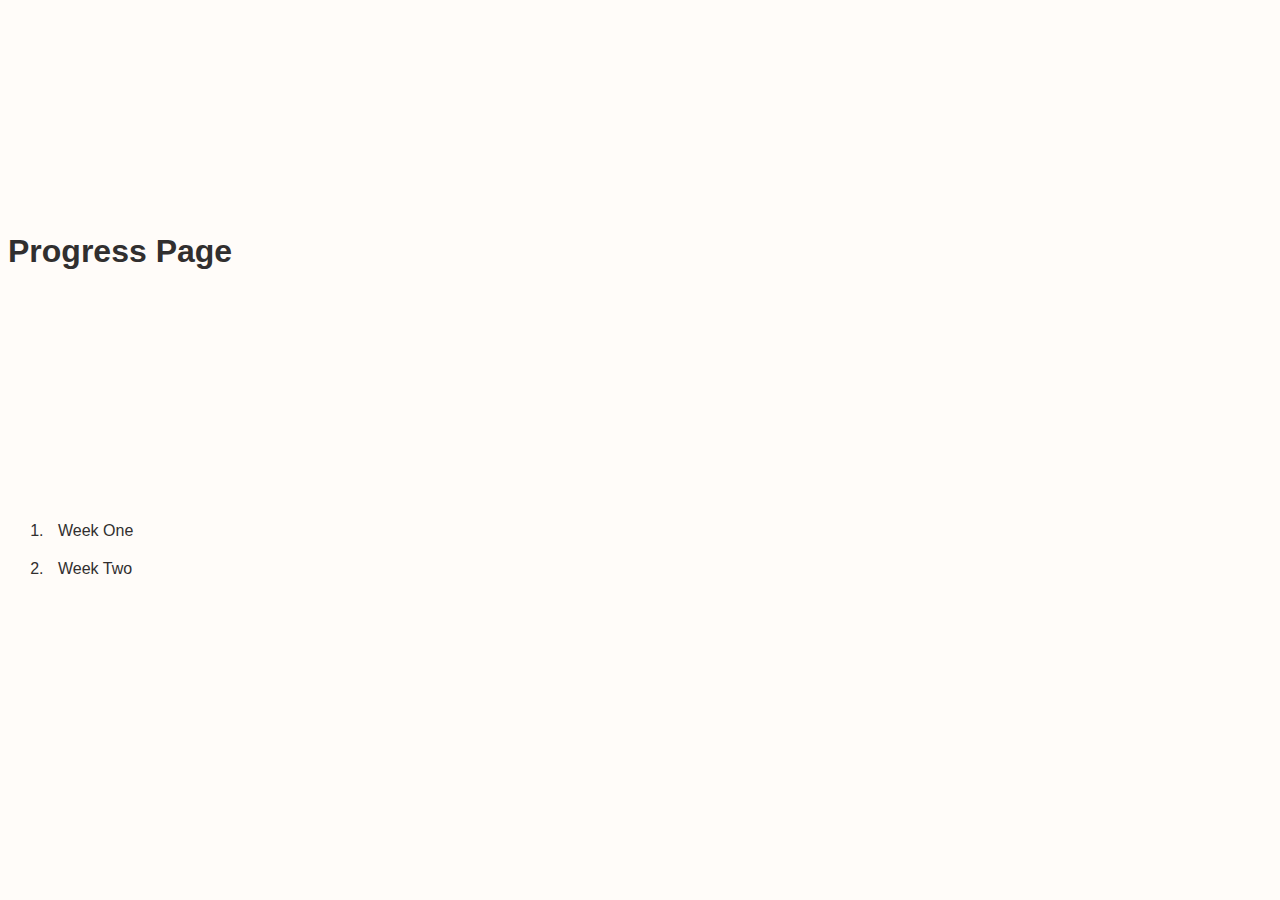
<file: templates/progress.html>
<!doctype html>
<html>
	<head>
	<meta charset="UTF-8">
	<link type="text/css" rel="stylesheet" href="/static/style.css">
	</head>
	<body>
		<h1>Progress Page</h1>
		<div>
			<ol>
				<li><p>Week One</p></li>
				<li><p>Week Two</p></li>
			</ol>
		
		</div>
	</body>
</html>
</file>
<file: static/style.css>
html{

	margin: 0px;
	font-family: Roboto, Sans Serif, Arial, Verdana 
}

body{
	background-color:#FFFcF9;
	color:#312F2F;
	display:flex;
	justify-content: space-evenly;
	flex-wrap:nowrap;
	flex-flow: column;
  width:100%;
	height: 800px;      
}

.header-class{
	margin:auto;
	width:75%;
	height: 10%;
	position:relative;
	box-sizing:border-box;
	border:1px solid black;
	font-size: 12px;
	font-weight: normal;	
	font: Arial;
	text-align:center;
	padding:10px;
}

.main-class{
	margin:auto;
	width:75%;
	height:600px;
	position:relative;
	border:1px solid black;
	
}

p{
	margin:auto;
	padding:10px;

}
</file>
